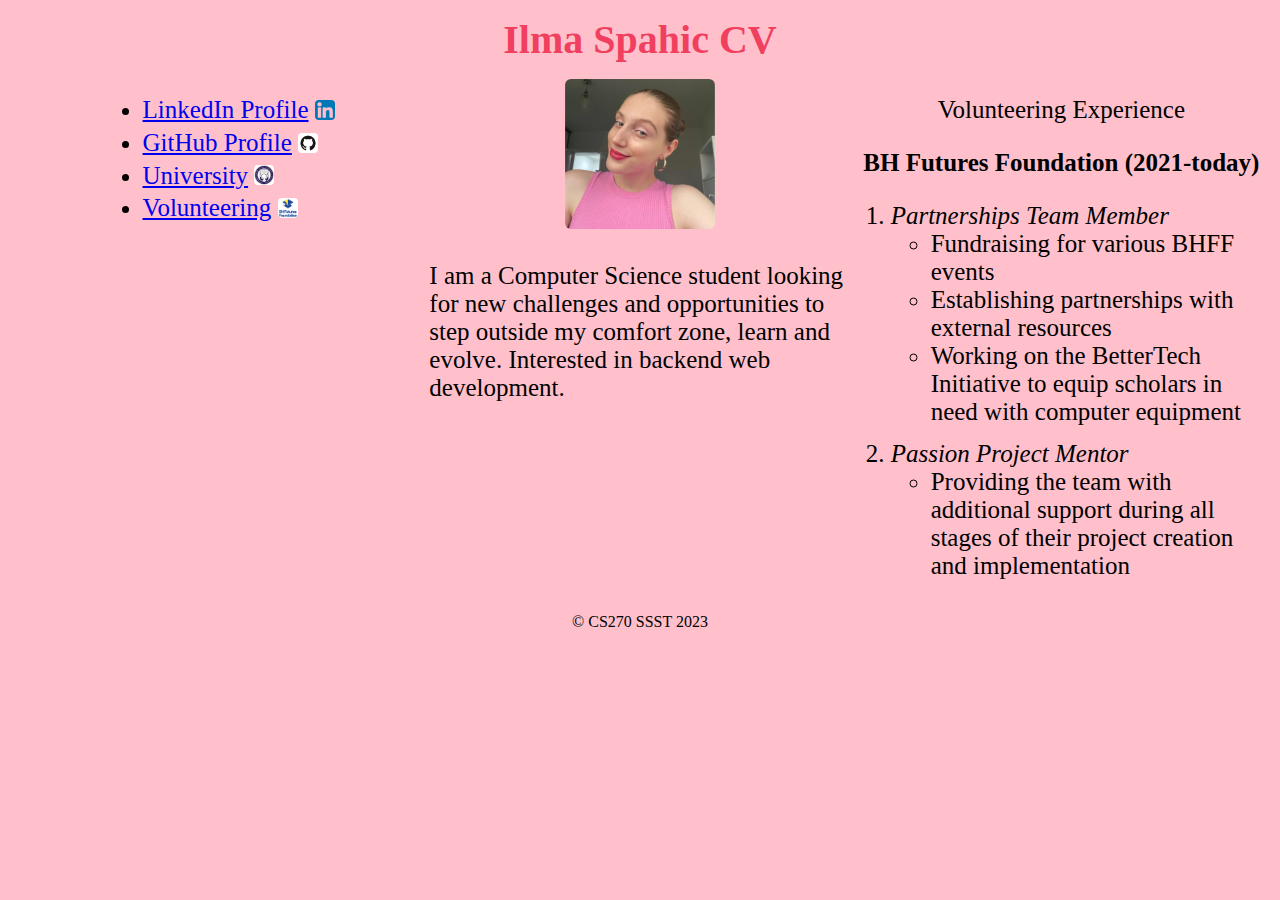
<file: index.html>
<!doctype html>
<html lang="en">
<head>
    <meta charset="UTF-8">
    <meta name="viewport"
          content="width=device-width, user-scalable=no, initial-scale=1.0, maximum-scale=1.0, minimum-scale=1.0">
    <meta http-equiv="X-UA-Compatible" content="ie=edge">
    <title>Ilma Spahic CV</title>
    <link rel="stylesheet" href="style.css">
    <link rel="preconnect" href="https://fonts.googleapis.com">
    <link rel="preconnect" href="https://fonts.gstatic.com" crossorigin>
    <link href="https://fonts.googleapis.com/css2?family=Roboto:wght@100;300;500;700&display=swap" rel="stylesheet">
</head>
<body>
    <header>
        Ilma Spahic CV
    </header>

    <div class="flex-container">
        <div class="aside-left">
            <aside>
                <nav>
                    <ul>
                        <li>
                            <div>
                                <a href="https://www.linkedin.com/in/ilma-spahi%C4%87-706414218/" target="_blank">LinkedIn Profile</a>
                                <img src="./icons/linkedin-logo.png" alt="linkedin logo">
                            </div>
                        </li>

                        <li>
                            <div>
                                <a href="https://www.github.com/ilma-s" target="_blank">GitHub Profile</a>
                                <img src="./icons/github-logo.png" alt="github logo">
                            </div>
                        </li>
                        <li>
                            <div>
                                <a href="https://www.ssst.edu.ba" target="_blank">University</a>
                                <img src="./icons/ssst-logo.jpg" alt="ssst logo">
                            </div>
                        </li>
                        <li>
                            <div>
                                <a href="https://www.bhfuturesfoundation.org/" target="_blank">Volunteering</a>
                                <img src="./icons/bhff-logo.png" alt="bhff logo">
                            </div>
                        </li>
                    </ul>
                </nav>
            </aside>
        </div>
        <div class="main-center">
            <main>
                <div class="main-img">
                    <img src="./icons/ilma-spahic-picture.jpg" alt="Ilma Spahic Picture" height="150" width="150" id="main.img">
                </div>
                <p> I am a Computer Science student looking for new challenges and opportunities to step outside my comfort zone, learn and evolve.
                Interested in backend web development. </p>
            </main>
        </div>
        <div class="aside-right">
            <aside>
                <p id="text1">Volunteering Experience</p>
                <p id="text2"> <strong>BH Futures Foundation (2021-today) </strong> </p>
                <ol>
                    <li id="list1">
                        <em>Partnerships Team Member</em>
                        <ul>
                            <li>
                                Fundraising for various BHFF events
                            </li>
                            <li>
                                Establishing partnerships with external resources
                            </li>
                            <li>

                                Working on the BetterTech Initiative to equip scholars in need with computer equipment
                            </li>
                        </ul>
                    </li>
                    <li>
                        <em>Passion Project Mentor</em>
                        <ul>
                            <li>
                                Providing the team with additional support during all stages of their project creation and implementation
                            </li>
                        </ul>
                    </li>
                </ol>
            </aside>
        </div>
    </div>

    <footer>
        &#169; CS270 SSST 2023
    </footer>
</body>
</html>
</file>
<file: style.css>
header {
    color: #f1405f;
    font-weight: bold;
    font-size: 40px;
}

.flex-container {
    display: flex;
    flex-direction: row;
    justify-content: center;
    justify-content: space-between;
    flex: 2;
    font-size: 25px;
}

.aside-left,
.aside-right,
.main-center {
    flex: 1;
}

.main-img,
.aside-left,
.aside-right,
#text1,
#text2 {
    display: flex;
    justify-content: center;
}

.main-img {
    padding: 8px;
}

#main\.img {
    border-radius: 6px;
}

#list1 {
    padding-bottom: 14px;
}

aside nav ul li div img {
    border-radius: 4px;
    height: 20px;
    width: 20px;
    vertical-align: middle;
    margin-bottom: 5px;
}

aside nav ul li div {
    padding-bottom: 4px;
}


aside nav a:hover {
    color: coral;
}

body header,
footer {
    text-align: center;
    padding: 8px;
}

body {
    background-color: pink;
    font-family: "Roboto Light";
}
</file>
